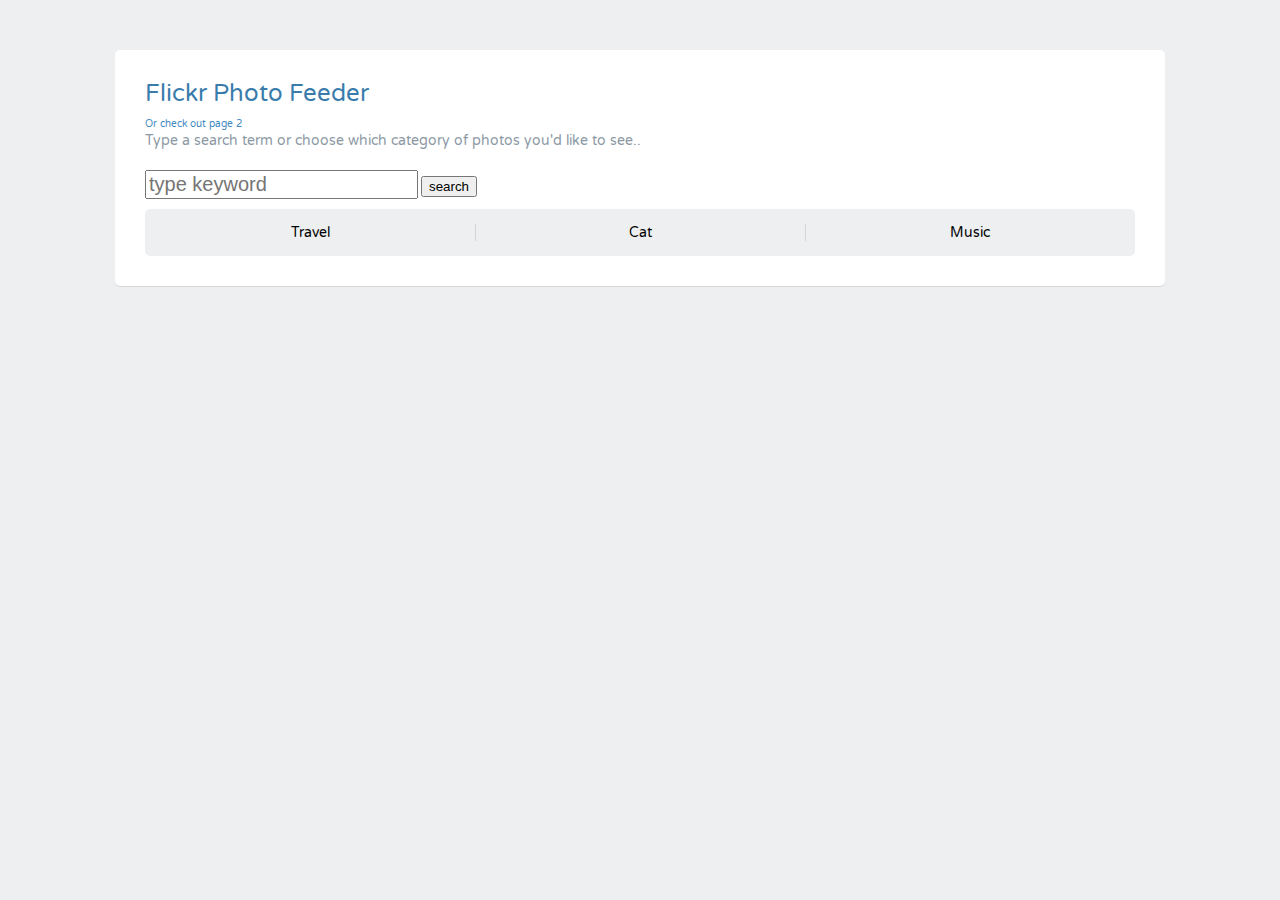
<file: index.html>
<!DOCTYPE html>
<html>
<head>
  <meta charset="utf-8">
  <title>AJAX Flickr Photo Feeder</title>
  <link href='http://fonts.googleapis.com/css?family=Varela+Round' rel='stylesheet' type='text/css'>
  <link rel="stylesheet" href="css/main.css">
  <script src="http://code.jquery.com/jquery-1.11.0.min.js"></script>
  <script src="js/flickr.js"></script>


  
</head>
<body>
  <div class="grid-container centered">
    <div class="grid-100">
      <div class="contained">
        <div class="grid-100">
          <div class="heading">
            <h1>Flickr Photo Feeder</h1>
            <a href="page2.html">Or check out page 2</a>
            <br/>
            <p>Type a search term or choose which category of photos you'd like to see..</p>
          </div>
           <div id="search-new">
           <form>
               <input type="search" name="search" id="search" placeholder="type keyword">
               <input type="submit" value="search" id="submit">
           </form>
         </div>
         <br>
          <ul class="filter-select">
            <li><button>Travel</button></li>
            <li><button>Cat</button></li>
            <li><button>Music</button></li>
          </ul>
        </div>
        <div id="photos">
        </div>
      </div>
    </div>
  </div>
</body>
</html>
</file>
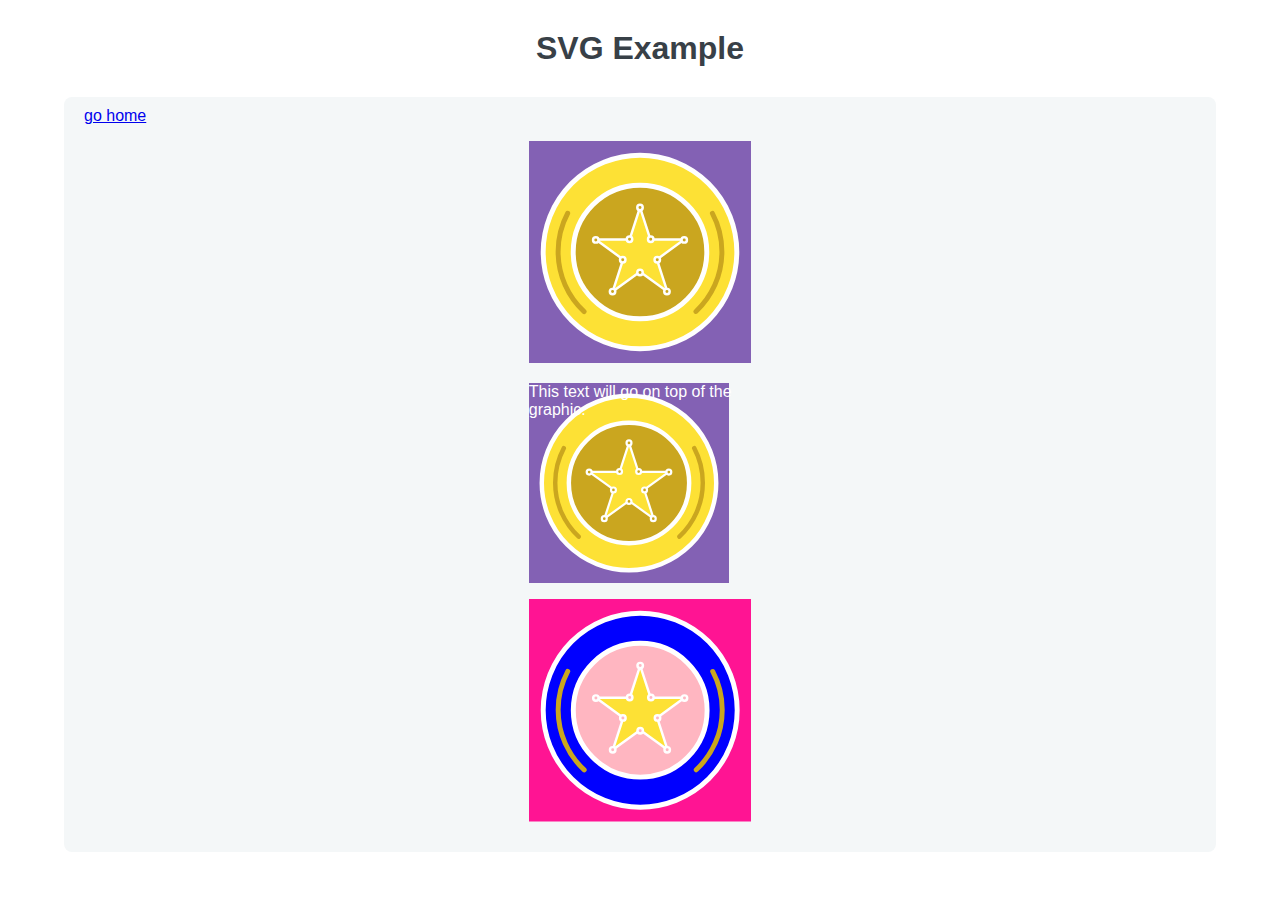
<file: page2.html>
<!DOCTYPE html>
<html>
  <head>
    <meta charset="utf-8">
    <meta name="viewport" content="width=device-width, initial-scale=1.0">
    <title>Scalable Vector Graphics</title>
    <link rel="stylesheet" href="css/normalize.css">
    <link rel="stylesheet" href="css/pg2.css">
  </head>
  <body>

    <h1>SVG Example</h1>
    
    <div class="wrapper">
     <span><a href="index.html">go home</a></span>

        
      <!--SVG file as img source-->
      <div class="graphic">
        <img src="img/star.svg" alt="Star Logo">
      </div>
     
      <!--SVG file as div background (svg file is listed in styles then)-->
      <div class="graphic-with-text">
        <p>This text will go on top of the graphic.</p>
      </div>  
      <!--SVG xml pasted in-->
      <div class="svg-text">
        <svg xmlns="http://www.w3.org/2000/svg" viewBox="0 0 360 360" enable-background="new 0 0 360 360">
            <path class="square" fill="#8361B4" d="M0 0h360v360h-360z"/>
            <circle class="outer-circle" stroke="#fff" stroke-width="8" stroke-miterlimit="10" cx="180" cy="180" r="157"/>
            <circle fill="#CAA61F" stroke="#fff" stroke-width="8" stroke-miterlimit="10" cx="180" cy="180" r="108.3"/>
            <path  d="M89.4 276.7c-26-24.2-42.2-58.8-42.2-97.1 0-22.6 5.6-43.8 15.5-62.4m234.7.1c9.9 18.6 15.4 39.7 15.4 62.2 0 38.3-16.2 72.8-42.1 97" stroke="#CAA61F" stroke-width="8" stroke-linecap="round" stroke-miterlimit="10" fill="none"/>
            <path fill="#FDE135" stroke="#fff" stroke-width="4" stroke-linecap="round" stroke-linejoin="round" stroke-miterlimit="10" d="M180 107.8l16.9 52.1h54.8l-44.3 32.2 16.9 52.1-44.3-32.2-44.3 32.2 16.9-52.1-44.3-32.2h54.8z"/>
            <circle fill="#CAA61F" stroke="#fff" stroke-width="4" stroke-linecap="round" stroke-linejoin="round" stroke-miterlimit="10" cx="180" cy="107.8" r="4.4"/>
            <circle fill="#CAA61F" stroke="#fff" stroke-width="4" stroke-linecap="round" stroke-linejoin="round" stroke-miterlimit="10" cx="223.7" cy="244.2" r="4.4"/>
            <circle fill="#CAA61F" stroke="#fff" stroke-width="4" stroke-linecap="round" stroke-linejoin="round" stroke-miterlimit="10" cx="135.5" cy="244.2" r="4.4"/>
            <circle fill="#CAA61F" stroke="#fff" stroke-width="4" stroke-linecap="round" stroke-linejoin="round" stroke-miterlimit="10" cx="108.3" cy="160.4" r="4.4"/>
            <circle fill="#CAA61F" stroke="#fff" stroke-width="4" stroke-linecap="round" stroke-linejoin="round" stroke-miterlimit="10" cx="251.7" cy="160.4" r="4.4"/>
            <circle fill="#CAA61F" stroke="#fff" stroke-width="4" stroke-linecap="round" stroke-linejoin="round" stroke-miterlimit="10" cx="197.4" cy="159.4" r="4.4"/>
            <circle fill="#CAA61F" stroke="#fff" stroke-width="4" stroke-linecap="round" stroke-linejoin="round" stroke-miterlimit="10" cx="163" cy="159.4" r="4.4"/>
            <circle fill="#CAA61F" stroke="#fff" stroke-width="4" stroke-linecap="round" stroke-linejoin="round" stroke-miterlimit="10" cx="152" cy="192.5" r="4.4"/>
            <circle fill="#CAA61F" stroke="#fff" stroke-width="4" stroke-linecap="round" stroke-linejoin="round" stroke-miterlimit="10" cx="208" cy="192.5" r="4.4"/>
            <circle fill="#CAA61F" stroke="#fff" stroke-width="4" stroke-linecap="round" stroke-linejoin="round" stroke-miterlimit="10" cx="180" cy="213.2" r="4.4"/>
        </svg>
      </div>

    </div>

  </body>
</html>
</file>
<file: css/main.css>
@charset "UTF-8";
.clear {
  clear: both;
  display: block;
  overflow: hidden;
  visibility: hidden;
  width: 0;
  height: 0;
}

.grid-container:before, .clearfix:before,
.grid-container:after,
.clearfix:after {
  content: ".";
  display: block;
  overflow: hidden;
  visibility: hidden;
  font-size: 0;
  line-height: 0;
  width: 0;
  height: 0;
}

.grid-container:after, .clearfix:after {
  clear: both;
}


.grid-container {
  max-width: 1080px;
  position: relative;
}

.grid-5, .mobile-grid-5, .grid-10, .mobile-grid-10, .grid-15, .mobile-grid-15, .grid-20, .mobile-grid-20, .grid-25, .mobile-grid-25, .grid-30, .mobile-grid-30, .grid-35, .mobile-grid-35, .grid-40, .mobile-grid-40, .grid-45, .mobile-grid-45, .grid-50, .mobile-grid-50, .grid-55, .mobile-grid-55, .grid-60, .mobile-grid-60, .grid-65, .mobile-grid-65, .grid-70, .mobile-grid-70, .grid-75, .mobile-grid-75, .grid-80, .mobile-grid-80, .grid-85, .mobile-grid-85, .grid-90, .mobile-grid-90, .grid-95, .mobile-grid-95, .grid-100, .mobile-grid-100, .grid-33, .mobile-grid-33, .grid-66, .mobile-grid-66 {
  -webkit-box-sizing: border-box;
  -moz-box-sizing: border-box;
  box-sizing: border-box;
  padding-left: 15px;
  padding-right: 15px;
}


.grid-parent {
  padding-left: 0;
  padding-right: 0;
}

body {
  min-width: 320px;
}

@media screen {
  .clear {
    clear: both;
    display: block;
    overflow: hidden;
    visibility: hidden;
    width: 0;
    height: 0;
  }

  .grid-container:before, .clearfix:before,
  .grid-container:after,
  .clearfix:after {
    content: ".";
    display: block;
    overflow: hidden;
    visibility: hidden;
    font-size: 0;
    line-height: 0;
    width: 0;
    height: 0;
  }

  .grid-container:after, .clearfix:after {
    clear: both;
  }


  .grid-container {
    max-width: 1080px;
    position: relative;
  }

  .grid-5, .mobile-grid-5, .grid-10, .mobile-grid-10, .grid-15, .mobile-grid-15, .grid-20, .mobile-grid-20, .grid-25, .mobile-grid-25, .grid-30, .mobile-grid-30, .grid-35, .mobile-grid-35, .grid-40, .mobile-grid-40, .grid-45, .mobile-grid-45, .grid-50, .mobile-grid-50, .grid-55, .mobile-grid-55, .grid-60, .mobile-grid-60, .grid-65, .mobile-grid-65, .grid-70, .mobile-grid-70, .grid-75, .mobile-grid-75, .grid-80, .mobile-grid-80, .grid-85, .mobile-grid-85, .grid-90, .mobile-grid-90, .grid-95, .mobile-grid-95, .grid-100, .mobile-grid-100, .grid-33, .mobile-grid-33, .grid-66, .mobile-grid-66, .tablet-grid-5, .tablet-grid-10, .tablet-grid-15, .tablet-grid-20, .tablet-grid-25, .tablet-grid-30, .tablet-grid-35, .tablet-grid-40, .tablet-grid-45, .tablet-grid-50, .tablet-grid-55, .tablet-grid-60, .tablet-grid-65, .tablet-grid-70, .tablet-grid-75, .tablet-grid-80, .tablet-grid-85, .tablet-grid-90, .tablet-grid-95, .tablet-grid-100, .tablet-grid-33, .tablet-grid-66 {
    -webkit-box-sizing: border-box;
    -moz-box-sizing: border-box;
    box-sizing: border-box;
    padding-left: 15px;
    padding-right: 15px;
  }
  .grid-parent {
    padding-left: 0;
    padding-right: 0;
  }

  body {
    min-width: 320px;
  }
}
@media screen and (min-width: 1080px) {
  .clear {
    clear: both;
    display: block;
    overflow: hidden;
    visibility: hidden;
    width: 0;
    height: 0;
  }

  .grid-container:before, .grid-100:before, .clearfix:before,
  .grid-container:after,
  .grid-100:after,
  .clearfix:after {
    content: ".";
    display: block;
    overflow: hidden;
    visibility: hidden;
    font-size: 0;
    line-height: 0;
    width: 0;
    height: 0;
  }

  .grid-container:after, .grid-100:after, .clearfix:after {
    clear: both;
  }


  .grid-container {
    max-width: 1080px;
    position: relative;
  }

  .grid-5, .mobile-grid-5, .grid-10, .mobile-grid-10, .grid-15, .mobile-grid-15, .grid-20, .mobile-grid-20, .grid-25, .mobile-grid-25, .grid-30, .mobile-grid-30, .grid-35, .mobile-grid-35, .grid-40, .mobile-grid-40, .grid-45, .mobile-grid-45, .grid-50, .mobile-grid-50, .grid-55, .mobile-grid-55, .grid-60, .mobile-grid-60, .grid-65, .mobile-grid-65, .grid-70, .mobile-grid-70, .grid-75, .mobile-grid-75, .grid-80, .mobile-grid-80, .grid-85, .mobile-grid-85, .grid-90, .mobile-grid-90, .grid-95, .mobile-grid-95, .grid-100, .mobile-grid-100, .grid-33, .mobile-grid-33, .grid-66, .mobile-grid-66 {
    -webkit-box-sizing: border-box;
    -moz-box-sizing: border-box;
    box-sizing: border-box;
    padding-left: 15px;
    padding-right: 15px;
  }


  .grid-parent {
    padding-left: 0;
    padding-right: 0;
  }

  .push-5,
  .pull-5, .push-10,
  .pull-10, .push-15,
  .pull-15, .push-20,
  .pull-20, .push-25,
  .pull-25, .push-30,
  .pull-30, .push-35,
  .pull-35, .push-40,
  .pull-40, .push-45,
  .pull-45, .push-50,
  .pull-50, .push-55,
  .pull-55, .push-60,
  .pull-60, .push-65,
  .pull-65, .push-70,
  .pull-70, .push-75,
  .pull-75, .push-80,
  .pull-80, .push-85,
  .pull-85, .push-90,
  .pull-90, .push-95,
  .pull-95, .push-33,
  .pull-33, .push-66,
  .pull-66 {
    position: relative;
  }

  .hide-on-desktop {
    display: none !important;
  }

  .grid-5 {
    float: left;
    width: 5%;
  }

  .prefix-5 {
    margin-left: 5%;
  }

  .suffix-5 {
    margin-right: 5%;
  }

  .push-5 {
    left: 5%;
  }

  .pull-5 {
    left: -5%;
  }

  .grid-10 {
    float: left;
    width: 10%;
  }

  .prefix-10 {
    margin-left: 10%;
  }

  .suffix-10 {
    margin-right: 10%;
  }

  .push-10 {
    left: 10%;
  }

  .pull-10 {
    left: -10%;
  }

  .grid-15 {
    float: left;
    width: 15%;
  }

  .prefix-15 {
    margin-left: 15%;
  }

  .suffix-15 {
    margin-right: 15%;
  }

  .push-15 {
    left: 15%;
  }

  .pull-15 {
    left: -15%;
  }

  .grid-20 {
    float: left;
    width: 20%;
  }

  .prefix-20 {
    margin-left: 20%;
  }

  .suffix-20 {
    margin-right: 20%;
  }

  .push-20 {
    left: 20%;
  }

  .pull-20 {
    left: -20%;
  }

  .grid-25 {
    float: left;
    width: 25%;
  }

  .prefix-25 {
    margin-left: 25%;
  }

  .suffix-25 {
    margin-right: 25%;
  }

  .push-25 {
    left: 25%;
  }

  .pull-25 {
    left: -25%;
  }

  .grid-30 {
    float: left;
    width: 30%;
  }

  .prefix-30 {
    margin-left: 30%;
  }

  .suffix-30 {
    margin-right: 30%;
  }

  .push-30 {
    left: 30%;
  }

  .pull-30 {
    left: -30%;
  }

  .grid-35 {
    float: left;
    width: 35%;
  }

  .prefix-35 {
    margin-left: 35%;
  }

  .suffix-35 {
    margin-right: 35%;
  }

  .push-35 {
    left: 35%;
  }

  .pull-35 {
    left: -35%;
  }

  .grid-40 {
    float: left;
    width: 40%;
  }

  .prefix-40 {
    margin-left: 40%;
  }

  .suffix-40 {
    margin-right: 40%;
  }

  .push-40 {
    left: 40%;
  }

  .pull-40 {
    left: -40%;
  }

  .grid-45 {
    float: left;
    width: 45%;
  }

  .prefix-45 {
    margin-left: 45%;
  }

  .suffix-45 {
    margin-right: 45%;
  }

  .push-45 {
    left: 45%;
  }

  .pull-45 {
    left: -45%;
  }

  .grid-50 {
    float: left;
    width: 50%;
  }

  .prefix-50 {
    margin-left: 50%;
  }

  .suffix-50 {
    margin-right: 50%;
  }

  .push-50 {
    left: 50%;
  }

  .pull-50 {
    left: -50%;
  }

  .grid-55 {
    float: left;
    width: 55%;
  }

  .prefix-55 {
    margin-left: 55%;
  }

  .suffix-55 {
    margin-right: 55%;
  }

  .push-55 {
    left: 55%;
  }

  .pull-55 {
    left: -55%;
  }

  .grid-60 {
    float: left;
    width: 60%;
  }

  .prefix-60 {
    margin-left: 60%;
  }

  .suffix-60 {
    margin-right: 60%;
  }

  .push-60 {
    left: 60%;
  }

  .pull-60 {
    left: -60%;
  }

  .grid-65 {
    float: left;
    width: 65%;
  }

  .prefix-65 {
    margin-left: 65%;
  }

  .suffix-65 {
    margin-right: 65%;
  }

  .push-65 {
    left: 65%;
  }

  .pull-65 {
    left: -65%;
  }

  .grid-70 {
    float: left;
    width: 70%;
  }

  .prefix-70 {
    margin-left: 70%;
  }

  .suffix-70 {
    margin-right: 70%;
  }

  .push-70 {
    left: 70%;
  }

  .pull-70 {
    left: -70%;
  }

  .grid-75 {
    float: left;
    width: 75%;
  }

  .prefix-75 {
    margin-left: 75%;
  }

  .suffix-75 {
    margin-right: 75%;
  }

  .push-75 {
    left: 75%;
  }

  .pull-75 {
    left: -75%;
  }

  .grid-80 {
    float: left;
    width: 80%;
  }

  .prefix-80 {
    margin-left: 80%;
  }

  .suffix-80 {
    margin-right: 80%;
  }

  .push-80 {
    left: 80%;
  }

  .pull-80 {
    left: -80%;
  }

  .grid-85 {
    float: left;
    width: 85%;
  }

  .prefix-85 {
    margin-left: 85%;
  }

  .suffix-85 {
    margin-right: 85%;
  }

  .push-85 {
    left: 85%;
  }

  .pull-85 {
    left: -85%;
  }

  .grid-90 {
    float: left;
    width: 90%;
  }

  .prefix-90 {
    margin-left: 90%;
  }

  .suffix-90 {
    margin-right: 90%;
  }

  .push-90 {
    left: 90%;
  }

  .pull-90 {
    left: -90%;
  }

  .grid-95 {
    float: left;
    width: 95%;
  }

  .prefix-95 {
    margin-left: 95%;
  }

  .suffix-95 {
    margin-right: 95%;
  }

  .push-95 {
    left: 95%;
  }

  .pull-95 {
    left: -95%;
  }

  .grid-33 {
    float: left;
    width: 33.33333%;
  }

  .prefix-33 {
    margin-left: 33.33333%;
  }

  .suffix-33 {
    margin-right: 33.33333%;
  }

  .push-33 {
    left: 33.33333%;
  }

  .pull-33 {
    left: -33.33333%;
  }

  .grid-66 {
    float: left;
    width: 66.66667%;
  }

  .prefix-66 {
    margin-left: 66.66667%;
  }

  .suffix-66 {
    margin-right: 66.66667%;
  }

  .push-66 {
    left: 66.66667%;
  }

  .pull-66 {
    left: -66.66667%;
  }

  .grid-100 {
    clear: both;
    width: 100%;
  }
}
@media screen and (max-width: 400px) {
  @-ms-viewport {
    width: 320px;
}
}
@media screen and (max-width: 680px) {
  .clear {
    clear: both;
    display: block;
    overflow: hidden;
    visibility: hidden;
    width: 0;
    height: 0;
  }

  .grid-container:before, .mobile-grid-100:before, .clearfix:before,
  .grid-container:after,
  .mobile-grid-100:after,
  .clearfix:after {
    content: ".";
    display: block;
    overflow: hidden;
    visibility: hidden;
    font-size: 0;
    line-height: 0;
    width: 0;
    height: 0;
  }

  .grid-container:after, .mobile-grid-100:after, .clearfix:after {
    clear: both;
  }


  .grid-container {
    max-width: 1080px;
    position: relative;
  }

  .grid-5, .mobile-grid-5, .grid-10, .mobile-grid-10, .grid-15, .mobile-grid-15, .grid-20, .mobile-grid-20, .grid-25, .mobile-grid-25, .grid-30, .mobile-grid-30, .grid-35, .mobile-grid-35, .grid-40, .mobile-grid-40, .grid-45, .mobile-grid-45, .grid-50, .mobile-grid-50, .grid-55, .mobile-grid-55, .grid-60, .mobile-grid-60, .grid-65, .mobile-grid-65, .grid-70, .mobile-grid-70, .grid-75, .mobile-grid-75, .grid-80, .mobile-grid-80, .grid-85, .mobile-grid-85, .grid-90, .mobile-grid-90, .grid-95, .mobile-grid-95, .grid-100, .mobile-grid-100, .grid-33, .mobile-grid-33, .grid-66, .mobile-grid-66 {
    -webkit-box-sizing: border-box;
    -moz-box-sizing: border-box;
    box-sizing: border-box;
    padding-left: 15px;
    padding-right: 15px;

  }
 

  .grid-parent {
    padding-left: 0;
    padding-right: 0;
  }

  .mobile-push-5,
  .mobile-pull-5, .mobile-push-10,
  .mobile-pull-10, .mobile-push-15,
  .mobile-pull-15, .mobile-push-20,
  .mobile-pull-20, .mobile-push-25,
  .mobile-pull-25, .mobile-push-30,
  .mobile-pull-30, .mobile-push-35,
  .mobile-pull-35, .mobile-push-40,
  .mobile-pull-40, .mobile-push-45,
  .mobile-pull-45, .mobile-push-50,
  .mobile-pull-50, .mobile-push-55,
  .mobile-pull-55, .mobile-push-60,
  .mobile-pull-60, .mobile-push-65,
  .mobile-pull-65, .mobile-push-70,
  .mobile-pull-70, .mobile-push-75,
  .mobile-pull-75, .mobile-push-80,
  .mobile-pull-80, .mobile-push-85,
  .mobile-pull-85, .mobile-push-90,
  .mobile-pull-90, .mobile-push-95,
  .mobile-pull-95, .mobile-push-33,
  .mobile-pull-33, .mobile-push-66,
  .mobile-pull-66 {
    position: relative;
  }

  .hide-on-mobile {
    display: none !important;
  }

  .mobile-grid-5 {
    float: left;
    width: 5%;
  }

  .mobile-prefix-5 {
    margin-left: 5%;
  }

  .mobile-suffix-5 {
    margin-right: 5%;
  }

  .mobile-push-5 {
    left: 5%;
  }

  .mobile-pull-5 {
    left: -5%;
  }

  .mobile-grid-10 {
    float: left;
    width: 10%;
  }

  .mobile-prefix-10 {
    margin-left: 10%;
  }

  .mobile-suffix-10 {
    margin-right: 10%;
  }

  .mobile-push-10 {
    left: 10%;
  }

  .mobile-pull-10 {
    left: -10%;
  }

  .mobile-grid-15 {
    float: left;
    width: 15%;
  }

  .mobile-prefix-15 {
    margin-left: 15%;
  }

  .mobile-suffix-15 {
    margin-right: 15%;
  }

  .mobile-push-15 {
    left: 15%;
  }

  .mobile-pull-15 {
    left: -15%;
  }

  .mobile-grid-20 {
    float: left;
    width: 20%;
  }

  .mobile-prefix-20 {
    margin-left: 20%;
  }

  .mobile-suffix-20 {
    margin-right: 20%;
  }

  .mobile-push-20 {
    left: 20%;
  }

  .mobile-pull-20 {
    left: -20%;
  }

  .mobile-grid-25 {
    float: left;
    width: 25%;
  }

  .mobile-prefix-25 {
    margin-left: 25%;
  }

  .mobile-suffix-25 {
    margin-right: 25%;
  }

  .mobile-push-25 {
    left: 25%;
  }

  .mobile-pull-25 {
    left: -25%;
  }

  .mobile-grid-30 {
    float: left;
    width: 30%;
  }

  .mobile-prefix-30 {
    margin-left: 30%;
  }

  .mobile-suffix-30 {
    margin-right: 30%;
  }

  .mobile-push-30 {
    left: 30%;
  }

  .mobile-pull-30 {
    left: -30%;
  }

  .mobile-grid-35 {
    float: left;
    width: 35%;
    
  }

  .mobile-prefix-35 {
    margin-left: 35%;
  }

  .mobile-suffix-35 {
    margin-right: 35%;
  }

  .mobile-push-35 {
    left: 35%;
  }

  .mobile-pull-35 {
    left: -35%;
  }

  .mobile-grid-40 {
    float: left;
    width: 40%;
  }

  .mobile-prefix-40 {
    margin-left: 40%;
  }

  .mobile-suffix-40 {
    margin-right: 40%;
  }

  .mobile-push-40 {
    left: 40%;
  }

  .mobile-pull-40 {
    left: -40%;
  }

  .mobile-grid-45 {
    float: left;
    width: 45%;
  }

  .mobile-prefix-45 {
    margin-left: 45%;
  }

  .mobile-suffix-45 {
    margin-right: 45%;
  }

  .mobile-push-45 {
    left: 45%;
  }

  .mobile-pull-45 {
    left: -45%;
  }

  .mobile-grid-50 {
    float: left;
    width: 50%;
  }

  .mobile-prefix-50 {
    margin-left: 50%;
  }

  .mobile-suffix-50 {
    margin-right: 50%;
  }

  .mobile-push-50 {
    left: 50%;
  }

  .mobile-pull-50 {
    left: -50%;
  }

  .mobile-grid-55 {
    float: left;
    width: 55%;
  }

  .mobile-prefix-55 {
    margin-left: 55%;
  }

  .mobile-suffix-55 {
    margin-right: 55%;
  }

  .mobile-push-55 {
    left: 55%;
  }

  .mobile-pull-55 {
    left: -55%;
  }

  .mobile-grid-60 {
    float: left;
    width: 60%;
  }

  .mobile-prefix-60 {
    margin-left: 60%;
  }

  .mobile-suffix-60 {
    margin-right: 60%;
  }

  .mobile-push-60 {
    left: 60%;
  }

  .mobile-pull-60 {
    left: -60%;
  }

  .mobile-grid-65 {
    float: left;
    width: 65%;
  }

  .mobile-prefix-65 {
    margin-left: 65%;
  }

  .mobile-suffix-65 {
    margin-right: 65%;
  }

  .mobile-push-65 {
    left: 65%;
  }

  .mobile-pull-65 {
    left: -65%;
  }

  .mobile-grid-70 {
    float: left;
    width: 70%;
  }

  .mobile-prefix-70 {
    margin-left: 70%;
  }

  .mobile-suffix-70 {
    margin-right: 70%;
  }

  .mobile-push-70 {
    left: 70%;
  }

  .mobile-pull-70 {
    left: -70%;
  }

  .mobile-grid-75 {
    float: left;
    width: 75%;
  }

  .mobile-prefix-75 {
    margin-left: 75%;
  }

  .mobile-suffix-75 {
    margin-right: 75%;
  }

  .mobile-push-75 {
    left: 75%;
  }

  .mobile-pull-75 {
    left: -75%;
  }

  .mobile-grid-80 {
    float: left;
    width: 80%;
  }

  .mobile-prefix-80 {
    margin-left: 80%;
  }

  .mobile-suffix-80 {
    margin-right: 80%;
  }

  .mobile-push-80 {
    left: 80%;
  }

  .mobile-pull-80 {
    left: -80%;
  }

  .mobile-grid-85 {
    float: left;
    width: 85%;
  }

  .mobile-prefix-85 {
    margin-left: 85%;
  }

  .mobile-suffix-85 {
    margin-right: 85%;
  }

  .mobile-push-85 {
    left: 85%;
  }

  .mobile-pull-85 {
    left: -85%;
  }

  .mobile-grid-90 {
    float: left;
    width: 90%;
  }

  .mobile-prefix-90 {
    margin-left: 90%;
  }

  .mobile-suffix-90 {
    margin-right: 90%;
  }

  .mobile-push-90 {
    left: 90%;
  }

  .mobile-pull-90 {
    left: -90%;
  }

  .mobile-grid-95 {
    float: left;
    width: 95%;
  }

  .mobile-prefix-95 {
    margin-left: 95%;
  }

  .mobile-suffix-95 {
    margin-right: 95%;
  }

  .mobile-push-95 {
    left: 95%;
  }

  .mobile-pull-95 {
    left: -95%;
  }

  .mobile-grid-33 {
    float: left;
    width: 33.33333%;
  }

  .mobile-prefix-33 {
    margin-left: 33.33333%;
  }

  .mobile-suffix-33 {
    margin-right: 33.33333%;
  }

  .mobile-push-33 {
    left: 33.33333%;
  }

  .mobile-pull-33 {
    left: -33.33333%;
  }

  .mobile-grid-66 {
    float: left;
    width: 66.66667%;
  }

  .mobile-prefix-66 {
    margin-left: 66.66667%;
  }

  .mobile-suffix-66 {
    margin-right: 66.66667%;
  }

  .mobile-push-66 {
    left: 66.66667%;
  }

  .mobile-pull-66 {
    left: -66.66667%;
  }

  .mobile-grid-100 {
    clear: both;
    width: 100%;
  }
}
@media screen and (min-width: 680px) and (max-width: 1080px) {
  .clear {
    clear: both;
    display: block;
    overflow: hidden;
    visibility: hidden;
    width: 0;
    height: 0;
  }

  .grid-container:before, .tablet-grid-100:before, .clearfix:before,
  .grid-container:after,
  .tablet-grid-100:after,
  .clearfix:after {
    content: ".";
    display: block;
    overflow: hidden;
    visibility: hidden;
    font-size: 0;
    line-height: 0;
    width: 0;
    height: 0;
  }

  .grid-container:after, .tablet-grid-100:after, .clearfix:after {
    clear: both;
  }



  .grid-container {
    max-width: 1080px;
    position: relative;
  }

  .grid-5, .mobile-grid-5, .grid-10, .mobile-grid-10, .grid-15, .mobile-grid-15, .grid-20, .mobile-grid-20, .grid-25, .mobile-grid-25, .grid-30, .mobile-grid-30, .grid-35, .mobile-grid-35, .grid-40, .mobile-grid-40, .grid-45, .mobile-grid-45, .grid-50, .mobile-grid-50, .grid-55, .mobile-grid-55, .grid-60, .mobile-grid-60, .grid-65, .mobile-grid-65, .grid-70, .mobile-grid-70, .grid-75, .mobile-grid-75, .grid-80, .mobile-grid-80, .grid-85, .mobile-grid-85, .grid-90, .mobile-grid-90, .grid-95, .mobile-grid-95, .grid-100, .mobile-grid-100, .grid-33, .mobile-grid-33, .grid-66, .mobile-grid-66 {
    -webkit-box-sizing: border-box;
    -moz-box-sizing: border-box;
    box-sizing: border-box;
    padding-left: 15px;
    padding-right: 15px;
  }


  .grid-parent {
    padding-left: 0;
    padding-right: 0;
  }

  .tablet-push-5,
  .tablet-pull-5, .tablet-push-10,
  .tablet-pull-10, .tablet-push-15,
  .tablet-pull-15, .tablet-push-20,
  .tablet-pull-20, .tablet-push-25,
  .tablet-pull-25, .tablet-push-30,
  .tablet-pull-30, .tablet-push-35,
  .tablet-pull-35, .tablet-push-40,
  .tablet-pull-40, .tablet-push-45,
  .tablet-pull-45, .tablet-push-50,
  .tablet-pull-50, .tablet-push-55,
  .tablet-pull-55, .tablet-push-60,
  .tablet-pull-60, .tablet-push-65,
  .tablet-pull-65, .tablet-push-70,
  .tablet-pull-70, .tablet-push-75,
  .tablet-pull-75, .tablet-push-80,
  .tablet-pull-80, .tablet-push-85,
  .tablet-pull-85, .tablet-push-90,
  .tablet-pull-90, .tablet-push-95,
  .tablet-pull-95, .tablet-push-33,
  .tablet-pull-33, .tablet-push-66,
  .tablet-pull-66 {
    position: relative;
  }

  .hide-on-tablet {
    display: none !important;
  }

  .tablet-grid-5 {
    float: left;
    width: 5%;
  }

  .tablet-prefix-5 {
    margin-left: 5%;
  }

  .tablet-suffix-5 {
    margin-right: 5%;
  }

  .tablet-push-5 {
    left: 5%;
  }

  .tablet-pull-5 {
    left: -5%;
  }

  .tablet-grid-10 {
    float: left;
    width: 10%;
  }

  .tablet-prefix-10 {
    margin-left: 10%;
  }

  .tablet-suffix-10 {
    margin-right: 10%;
  }

  .tablet-push-10 {
    left: 10%;
  }

  .tablet-pull-10 {
    left: -10%;
  }

  .tablet-grid-15 {
    float: left;
    width: 15%;
  }

  .tablet-prefix-15 {
    margin-left: 15%;
  }

  .tablet-suffix-15 {
    margin-right: 15%;
  }

  .tablet-push-15 {
    left: 15%;
  }

  .tablet-pull-15 {
    left: -15%;
  }

  .tablet-grid-20 {
    float: left;
    width: 20%;
  }

  .tablet-prefix-20 {
    margin-left: 20%;
  }

  .tablet-suffix-20 {
    margin-right: 20%;
  }

  .tablet-push-20 {
    left: 20%;
  }

  .tablet-pull-20 {
    left: -20%;
  }

  .tablet-grid-25 {
    float: left;
    width: 25%;
  }

  .tablet-prefix-25 {
    margin-left: 25%;
  }

  .tablet-suffix-25 {
    margin-right: 25%;
  }

  .tablet-push-25 {
    left: 25%;
  }

  .tablet-pull-25 {
    left: -25%;
  }

  .tablet-grid-30 {
    float: left;
    width: 30%;
  }

  .tablet-prefix-30 {
    margin-left: 30%;
  }

  .tablet-suffix-30 {
    margin-right: 30%;
  }

  .tablet-push-30 {
    left: 30%;
  }

  .tablet-pull-30 {
    left: -30%;
  }

  .tablet-grid-35 {
    float: left;
    width: 35%;
    
  }

  .tablet-prefix-35 {
    margin-left: 35%;
  }

  .tablet-suffix-35 {
    margin-right: 35%;
  }

  .tablet-push-35 {
    left: 35%;
  }

  .tablet-pull-35 {
    left: -35%;
  }

  .tablet-grid-40 {
    float: left;
    width: 40%;
  }

  .tablet-prefix-40 {
    margin-left: 40%;
  }

  .tablet-suffix-40 {
    margin-right: 40%;
  }

  .tablet-push-40 {
    left: 40%;
  }

  .tablet-pull-40 {
    left: -40%;
  }

  .tablet-grid-45 {
    float: left;
    width: 45%;
  }

  .tablet-prefix-45 {
    margin-left: 45%;
  }

  .tablet-suffix-45 {
    margin-right: 45%;
  }

  .tablet-push-45 {
    left: 45%;
  }

  .tablet-pull-45 {
    left: -45%;
  }

  .tablet-grid-50 {
    float: left;
    width: 50%;
  }

  .tablet-prefix-50 {
    margin-left: 50%;
  }

  .tablet-suffix-50 {
    margin-right: 50%;
  }

  .tablet-push-50 {
    left: 50%;
  }

  .tablet-pull-50 {
    left: -50%;
  }

  .tablet-grid-55 {
    float: left;
    width: 55%;
  }

  .tablet-prefix-55 {
    margin-left: 55%;
  }

  .tablet-suffix-55 {
    margin-right: 55%;
  }

  .tablet-push-55 {
    left: 55%;
  }

  .tablet-pull-55 {
    left: -55%;
  }

  .tablet-grid-60 {
    float: left;
    width: 60%;
  }

  .tablet-prefix-60 {
    margin-left: 60%;
  }

  .tablet-suffix-60 {
    margin-right: 60%;
  }

  .tablet-push-60 {
    left: 60%;
  }

  .tablet-pull-60 {
    left: -60%;
  }

  .tablet-grid-65 {
    float: left;
    width: 65%;
  }

  .tablet-prefix-65 {
    margin-left: 65%;
  }

  .tablet-suffix-65 {
    margin-right: 65%;
  }

  .tablet-push-65 {
    left: 65%;
  }

  .tablet-pull-65 {
    left: -65%;
  }

  .tablet-grid-70 {
    float: left;
    width: 70%;
  }

  .tablet-prefix-70 {
    margin-left: 70%;
  }

  .tablet-suffix-70 {
    margin-right: 70%;
  }

  .tablet-push-70 {
    left: 70%;
  }

  .tablet-pull-70 {
    left: -70%;
  }

  .tablet-grid-75 {
    float: left;
    width: 75%;
  }

  .tablet-prefix-75 {
    margin-left: 75%;
  }

  .tablet-suffix-75 {
    margin-right: 75%;
  }

  .tablet-push-75 {
    left: 75%;
  }

  .tablet-pull-75 {
    left: -75%;
  }

  .tablet-grid-80 {
    float: left;
    width: 80%;
  }

  .tablet-prefix-80 {
    margin-left: 80%;
  }

  .tablet-suffix-80 {
    margin-right: 80%;
  }

  .tablet-push-80 {
    left: 80%;
  }

  .tablet-pull-80 {
    left: -80%;
  }

  .tablet-grid-85 {
    float: left;
    width: 85%;
  }

  .tablet-prefix-85 {
    margin-left: 85%;
  }

  .tablet-suffix-85 {
    margin-right: 85%;
  }

  .tablet-push-85 {
    left: 85%;
  }

  .tablet-pull-85 {
    left: -85%;
  }

  .tablet-grid-90 {
    float: left;
    width: 90%;
  }

  .tablet-prefix-90 {
    margin-left: 90%;
  }

  .tablet-suffix-90 {
    margin-right: 90%;
  }

  .tablet-push-90 {
    left: 90%;
  }

  .tablet-pull-90 {
    left: -90%;
  }

  .tablet-grid-95 {
    float: left;
    width: 95%;
  }

  .tablet-prefix-95 {
    margin-left: 95%;
  }

  .tablet-suffix-95 {
    margin-right: 95%;
  }

  .tablet-push-95 {
    left: 95%;
  }

  .tablet-pull-95 {
    left: -95%;
  }

  .tablet-grid-33 {
    float: left;
    width: 33.33333%;
  }

  .tablet-prefix-33 {
    margin-left: 33.33333%;
  }

  .tablet-suffix-33 {
    margin-right: 33.33333%;
  }

  .tablet-push-33 {
    left: 33.33333%;
  }

  .tablet-pull-33 {
    left: -33.33333%;
  }

  .tablet-grid-66 {
    float: left;
    width: 66.66667%;
  }

  .tablet-prefix-66 {
    margin-left: 66.66667%;
  }

  .tablet-suffix-66 {
    margin-right: 66.66667%;
  }

  .tablet-push-66 {
    left: 66.66667%;
  }

  .tablet-pull-66 {
    left: -66.66667%;
  }

  .tablet-grid-100 {
    clear: both;
    width: 100%;
  }
}
.clear {
  clear: both;
  display: block;
  overflow: hidden;
  visibility: hidden;
  width: 0;
  height: 0;
}

.grid-container:before, .clearfix:before,
.grid-container:after,
.clearfix:after {
  content: ".";
  display: block;
  overflow: hidden;
  visibility: hidden;
  font-size: 0;
  line-height: 0;
  width: 0;
  height: 0;
}

.grid-container:after, .clearfix:after {
  clear: both;
}


.grid-container {
  max-width: 1080px;
  position: relative;
}

.grid-5, .mobile-grid-5, .grid-10, .mobile-grid-10, .grid-15, .mobile-grid-15, .grid-20, .mobile-grid-20, .grid-25, .mobile-grid-25, .grid-30, .mobile-grid-30, .grid-35, .mobile-grid-35, .grid-40, .mobile-grid-40, .grid-45, .mobile-grid-45, .grid-50, .mobile-grid-50, .grid-55, .mobile-grid-55, .grid-60, .mobile-grid-60, .grid-65, .mobile-grid-65, .grid-70, .mobile-grid-70, .grid-75, .mobile-grid-75, .grid-80, .mobile-grid-80, .grid-85, .mobile-grid-85, .grid-90, .mobile-grid-90, .grid-95, .mobile-grid-95, .grid-100, .mobile-grid-100, .grid-33, .mobile-grid-33, .grid-66, .mobile-grid-66 {
  -webkit-box-sizing: border-box;
  -moz-box-sizing: border-box;
  box-sizing: border-box;
  padding-left: 15px;
  padding-right: 15px;
}


.grid-parent {
  padding-left: 0;
  padding-right: 0;
}

html, body, div, span, applet, object, iframe,
h1, h2, h3, h4, h5, h6, p, blockquote, pre,
a, abbr, acronym, address, big, cite, code,
del, dfn, em, img, ins, kbd, q, s, samp,
small, strike, strong, sub, sup, tt, var,
b, u, i, center,
dl, dt, dd, ol, ul, li,
fieldset, form, label, legend,
table, caption, tbody, tfoot, thead, tr, th, td,
article, aside, canvas, details, embed,
figure, figcaption, footer, header, hgroup,
menu, nav, output, ruby, section, summary,
time, mark, audio, video {
  margin: 0;
  padding: 0;
  border: 0;
  font: inherit;
  font-size: 100%;
  vertical-align: baseline;
}

html {
  line-height: 1;
}

ol, ul {
  list-style: none;
}

table {
  border-collapse: collapse;
  border-spacing: 0;
}

caption, th, td {
  text-align: left;
  font-weight: normal;
  vertical-align: middle;
}

q, blockquote {
  quotes: none;
}
q:before, q:after, blockquote:before, blockquote:after {
  content: "";
  content: none;
}

a img {
  border: none;
}

article, aside, details, figcaption, figure, footer, header, hgroup, menu, nav, section, summary {
  display: block;
}

body {
  background: #edeff0;
  padding: 50px 0 0;
  font-family: "Varela Round", "Helvetica Neue", Helvetica, Arial, sans-serif;
  font-size: 62.5%;
}

.centered {
  margin: 0 auto;
}

.contained {
  background: white;
  padding: 30px 15px;
  margin-bottom: 30px;
  position: relative;
  overflow: hidden;
  -webkit-border-radius: 5px;
  -moz-border-radius: 5px;
  -ms-border-radius: 5px;
  -o-border-radius: 5px;
  border-radius: 5px;
  -webkit-box-shadow: 0 1px 0 0 rgba(0, 0, 0, 0.1);
  -moz-box-shadow: 0 1px 0 0 rgba(0, 0, 0, 0.1);
  box-shadow: 0 1px 0 0 rgba(0, 0, 0, 0.1);
}

.heading {
  margin-bottom: 20px;
}

h1,
h2 {
  font-size: 2.4em;
  font-weight: 550;
  margin-bottom: 8px;
  color: #397cac;
  line-height: 1.2;
}

h2 {
  font-size: 1.8em;
}
aside h2 {
  margin-bottom: 15px;
}

p, label {
  color: #8d9aa5;
  font-size: 1.4em;
  margin-bottom: 15px;
  line-height: 1.4;
}

a {
  color: #3f8abf;
  line-height: 1.4;
  text-decoration: none;
}
a:hover {
  text-decoration: underline;
}

ul li {
  margin: 15px 0 0;
  font-size: 1.6em;
  color: #8d9aa5;
  position: relative;
}

ul.rooms {
  margin-bottom: 30px;
}

ul.rooms li {
  font-size: 1em;
  display: inline-block;
  width: 10%;
  padding: 3px 2px 2px;
  border-radius: 2px;
  margin: 0 3px 3px 3px;
  color: white;
    text-align: center;
}

ul.filter-select {
  display: table;
  table-layout: fixed;
  width: 100%;
  background: #edeff0;
  overflow: hidden;
  -webkit-border-radius: 5px;
  -moz-border-radius: 5px;
  -ms-border-radius: 5px;
  -o-border-radius: 5px;
  border-radius: 5px;
}
ul.filter-select li {
  margin: 0;
  padding: 0;
  text-align: center;
  display: table-cell;
}
ul.filter-select li:before {
  display: none;
}
ul.filter-select button {
  width: 100%;
  text-align: center;
  background: none;
  border: none;
  outline: none;
  padding: 15px;
  margin: 0;
  font-family: "Varela Round", "Helvetica Neue", Helvetica, Arial, sans-serif;
  font-size: 14px;
  font-weight: 500;
  cursor: pointer;
  position: relative;
  -webkit-transition: 0.3s;
  -moz-transition: 0.3s;
  -o-transition: 0.3s;
  transition: 0.3s;
}
ul.filter-select button:hover:after, ul.filter-select button.selected:after, li:last-child ul.filter-select button:after {
  filter: progid:DXImageTransform.Microsoft.Alpha(Opacity=0);
  opacity: 0;
}
ul.filter-select button:hover {
  background: #dfe3e4;
}
ul.filter-select button.selected {
  background: #d1d6d9;
}
ul.filter-select button:after {
  content: "";
  display: block;
  position: absolute;
  right: -1px;
  top: 15px;
  bottom: 15px;
  width: 1px;
  background: #d1d6d9;
}

#photos li {
  margin: 30px 0 0;
  vertical-align: middle;
}
#photos li:before {
  display: none;
}
#photos .image {
  display: block;
  min-height: 240px;
  background: #edeff0;
  text-align: center;
  height: 260px;
  -webkit-border-radius: 5px;
  -moz-border-radius: 5px;
  -ms-border-radius: 5px;
  -o-border-radius: 5px;
  border-radius: 5px;
  -webkit-transition: 0.3s;
  -moz-transition: 0.3s;
  -o-transition: 0.3s;
  transition: 0.3s;
}
#photos .image:hover {
  background: #dfe3e4;
}
#photos .image:before {
  content: "";
  display: inline-block;
  height: 100%;
  vertical-align: middle;
}
#photos img {
  max-width: 80%;
  max-height: 200px;
  vertical-align: middle;
  -webkit-box-shadow: 0 0 4px 0 rgba(0, 0, 0, 0.2);
  -moz-box-shadow: 0 0 4px 0 rgba(0, 0, 0, 0.2);
  box-shadow: 0 0 4px 0 rgba(0, 0, 0, 0.2);
}

.button {
  background: #3f8abf;
  padding: 8px 18px;
  font-family: "Varela Round", "Helvetica Neue", Helvetica, Arial, sans-serif;
  font-size: 1.4em;
  color: white;
  font-weight: 500;
  border: 3px solid #3f8abf;
  outline: none;
  cursor: pointer;
  display: -moz-inline-stack;
  display: inline-block;
  vertical-align: middle;
  *vertical-align: auto;
  zoom: 1;
  *display: inline;
  -webkit-border-radius: 5px;
  -moz-border-radius: 5px;
  -ms-border-radius: 5px;
  -o-border-radius: 5px;
  border-radius: 5px;
  -webkit-box-shadow: 0 2px 0 0 #3574a0;
  -moz-box-shadow: 0 2px 0 0 #3574a0;
  box-shadow: 0 2px 0 0 #3574a0;
  -webkit-transition: 0.3s;
  -moz-transition: 0.3s;
  -o-transition: 0.3s;
  transition: 0.3s;
}
.button:hover {
  background: #397cac;
  border-color: #397cac;
  -webkit-box-shadow: 0 2px 0 0 #2c6085;
  -moz-box-shadow: 0 2px 0 0 #2c6085;
  box-shadow: 0 2px 0 0 #2c6085;
}

.response {
  padding: 30px;
  background: #fbfbfc;
  border: 1px solid #e2e5e8;
  -webkit-border-radius: 5px;
  -moz-border-radius: 5px;
  -ms-border-radius: 5px;
  -o-border-radius: 5px;
  border-radius: 5px;
}
.response p {
  margin: 0;
}

footer p {
  color: #b2bac2;
  font-size: 1.15em;
  margin: 0;
}


input[type=search] {
  font-size: 2em;
}
</file>
<file: css/pg2.css>
*, *:before, *:after {
  -moz-box-sizing: border-box;
  -webkit-box-sizing: border-box;
  box-sizing: border-box;
}

body {
  font-family: 'Nunito', sans-serif;
  color: #384047;
}

.wrapper {
  max-width: 90%;
  margin: 10px auto;
  padding: 10px 20px;
  background: #f4f7f8;
  border-radius: 8px;
}

h1, h2 {
  margin: 30px 0;
  text-align: center;
}

.graphic,
.graphic-with-text,
.svg-text {
  margin: 1em auto;
  width: 20%;
}

.graphic-with-text {
  color: #FFF;
  background: transparent url('../img/star.svg') left top no-repeat;
  height: 200px;
}

.outer-circle{
    fill: blue;
}

.square{
    fill: deeppink;
}

circle{
    fill: lightpink;
}
</file>
